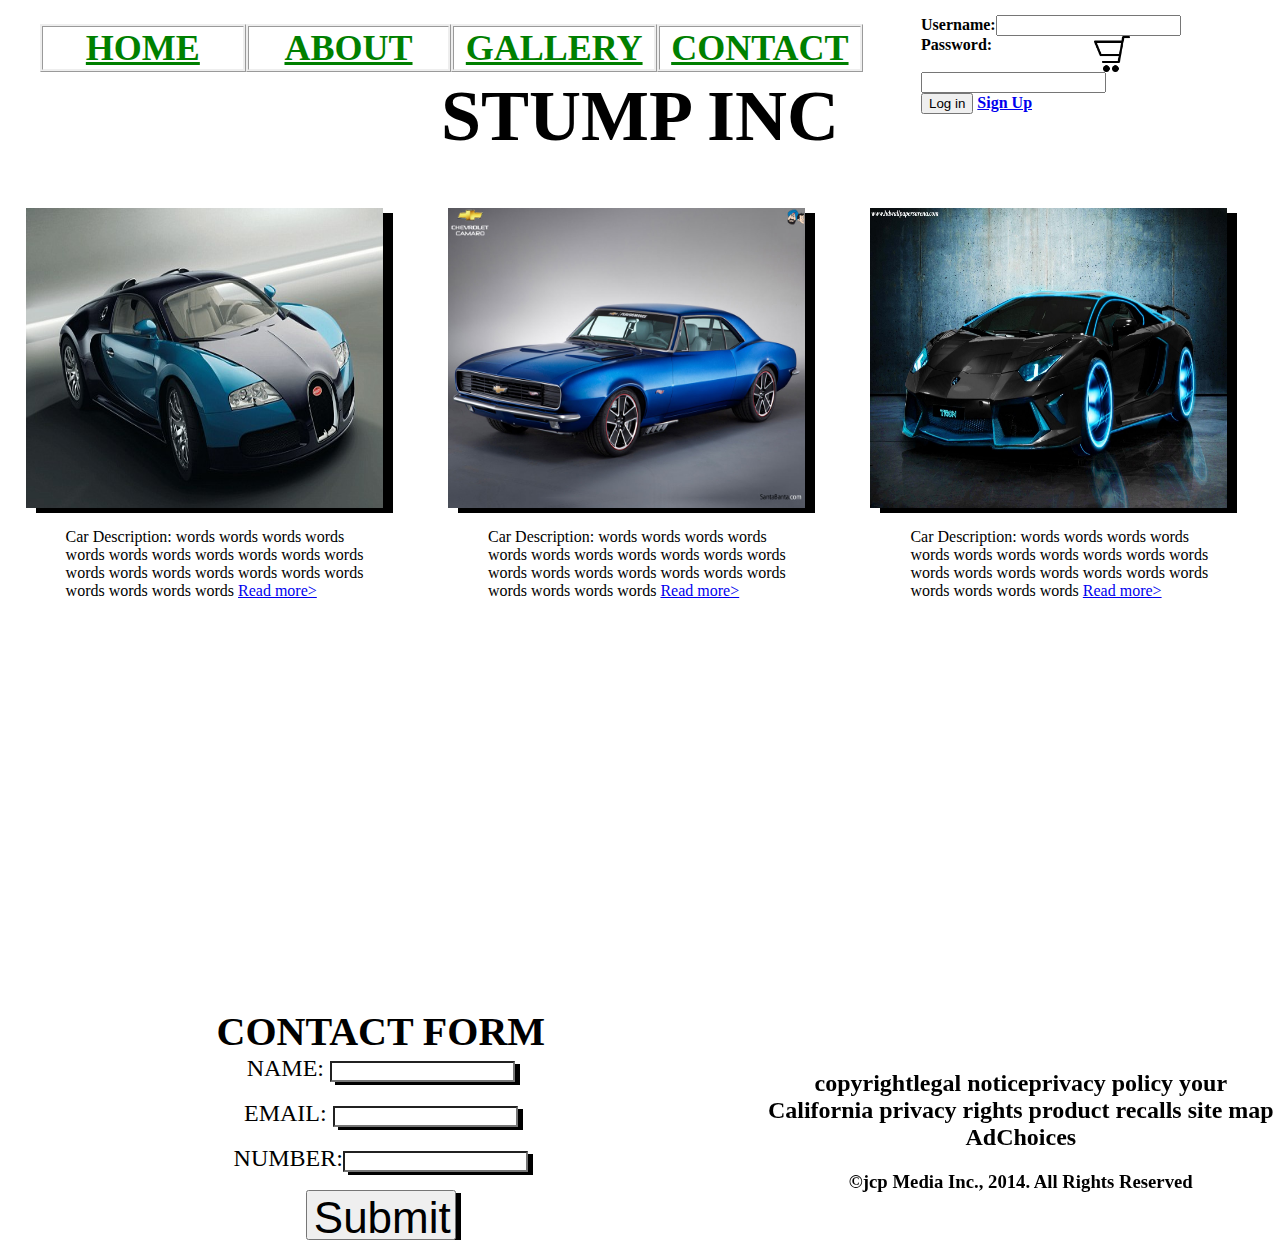
<file: index.html>
<!DOCTYPE html>
<html>
	<head>
		<title>
			Stump Inc
		</title>
		<link href="css/load.css" rel="stylesheet" type="text/css">
	</head>
	<body>
		<header id="header">
			<nav>
				<ul>
					<li><a href="..">HOME</a></li>
					<li><a href="views/about.html">ABOUT</a></li>
					<li><a href="views/gallery.html">GALLERY</a></li>
					<li><a href="views/contact.html">CONTACT</a></li>
				</ul>
				<article>
					<form title="logIn">
						Username:<input type="text"> 
						<a href="#"><img src="images/shoppingcart.png"></a> <br />
						Password: <input type="password"> <br />
						<input type="submit" value="Log in">
						<a href="#">Sign Up</a>	
					</form>
				</article>
			</nav>
		</header>
		<main id="home">
			<section>
				<h1>STUMP INC</h1>
				<article>
					<a href="views/item1.html">
						<img src="images/car1.jpg">
					</a>
					<p> 
						Car Description: words words words words words words words words words words words
						words words words words words words words words words words words
						<a href="views/item1.html">Read more></a>	
					</p>
				</article>
				<article >
					<img src="images/car2.jpg">
					<p> 
						Car Description: words words words words words words words words words words words
						words words words words words words words words words words words
						<a href="views/item2.html">Read more></a>	
					</p>
				</article>
				<article>
					<img src="images/car3.jpg">
					<p> 
						Car Description: words words words words words words words words words words words
						words words words words words words words words words words words
						 <a href="views/item3.html">Read more></a>	
					</p>
				</article>
			</section>
			<section>
				<iframe width="500" height="400" src="//www.youtube.com/embed/mADkP_RkAw4" frameborder="0" allowfullscreen></iframe>
				<h3>CONTACT FORM</h3>
				<form name=contactForm>
					<p>NAME: <input type="text" input title="Enter your name"></p> <br />
					<p>EMAIL: <input type="text" input title="Enter your Email"></p> <br />
					<p>NUMBER:<input type="text" input title="Enter your phone number"></p> <br />
					<input type="submit" style="height:50px; width:150px; font-size: 44px;"/>
				</form>
			</section>
		</main>
		<footer id="footer">
			<h2>copyrightlegal noticeprivacy policy your California privacy rights product recalls site map AdChoices</h2>
			<h3> &#169;jcp Media Inc., 2014. All Rights Reserved</h3>
		</footer>
	</body>
</html>
</file>
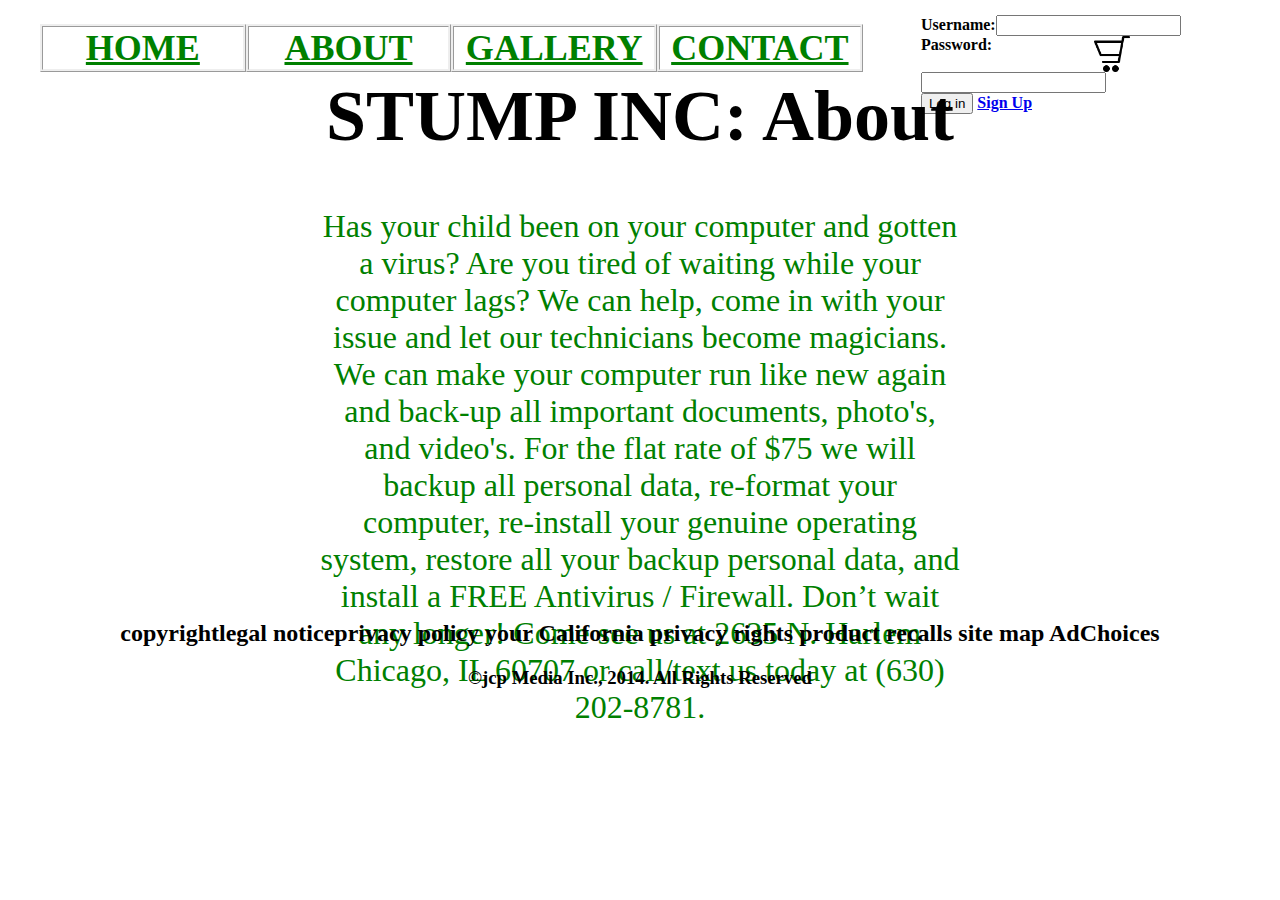
<file: views/about.html>
<!DOCTYPE html>
<html>
	<head>
		<title>
		stumpinc
		</title>
		<link href="../css/load.css" rel="stylesheet" type="text/css">
	</head>
	</head>
	<body>
		<header id="header">
			<nav>
				<ul>
					<li><a href="..">HOME</a></li>
					<li><a href="#">ABOUT</a></li>
					<li><a href="../views/gallery.html">GALLERY</a></li>
					<li><a href="../views/contact.html">CONTACT</a></li>
				</ul>
				<article>
					<form title="logIn">
						Username:<input type="text"> 
						<a href="#"><img src="../images/shoppingcart.png"></a> <br />
						Password: <input type="password"> <br />
						<input type="submit" value="Log in">
						<a href="#">Sign Up</a>	
					</form>
				</article>
			</nav>
		</header>
		<main id="about">
			<section>
				<h1>STUMP INC: About</h1>	
				<article>
					<p>
						Has your child been on your computer and gotten a virus? Are you tired of waiting while your computer lags? 

						We can help, come in with your issue and let our technicians become magicians. We can make your computer run like new again and back-up all important documents, photo's, and video's. For the flat rate of $75 we will backup all personal data, re-format your computer, re-install your genuine operating system, restore all your backup personal data, and install a FREE Antivirus / Firewall.

						Don’t wait any longer! Come see us at 2635 N. Harlem Chicago, IL 60707 or call/text us today at (630) 202-8781. <br />
					</p>
				</article>
			</section>
		</main>
		<footer id="footer">
			<h2> copyrightlegal noticeprivacy policy your California privacy rights product recalls site map AdChoices</h2>
			<h3> &#169;jcp Media Inc., 2014. All Rights Reserved</h3>
		</footer>
	</body>
</file>
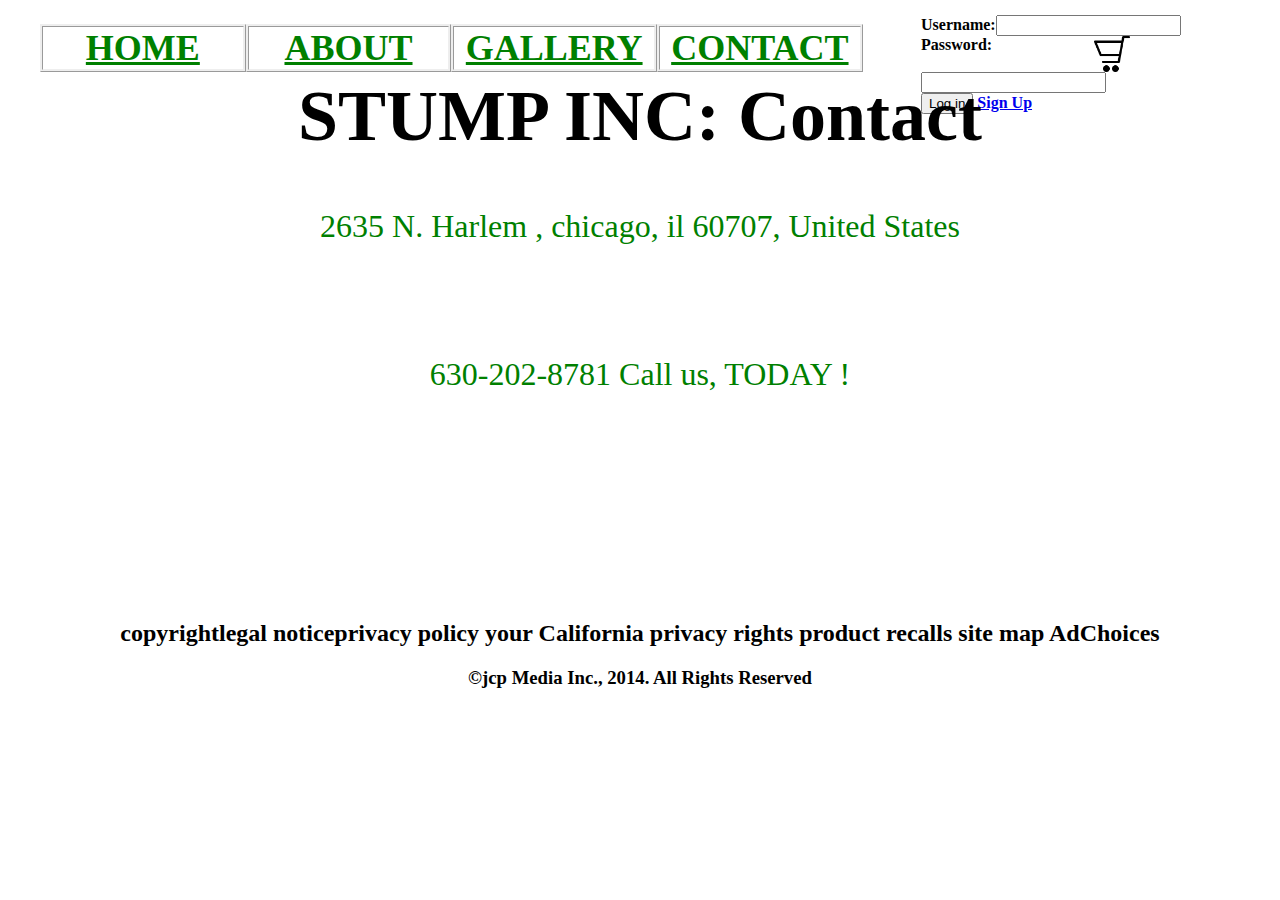
<file: views/contact.html>
<!DOCTYPE html>
<html>
	<head>
		<title>
			stumpinc
		</title>
		<link href="../css/load.css" rel="stylesheet" type="text/css">
	</head>
	<body>
		<header id="header">
			<nav>
				<ul>
					<li><a href="..">HOME</a></li>
					<li><a href="../views/about.html">ABOUT</a></li>
					<li><a href="../views/gallery.html">GALLERY</a></li>
					<li><a href="#">CONTACT</a></li>
				</ul>
				<article>
					<form title="logIn">
						Username:<input type="text"> 
						<a href="#"><img src="../images/shoppingcart.png"></a> <br />
						Password: <input type="password"> <br />
						<input type="submit" value="Log in">
						<a href="#">Sign Up</a>	
					</form>
				</article>
			</nav>
		</header>
		<main id="contact">
			<section>
				<h1>STUMP INC: Contact</h1>
				<article>
					<p>
						2635 N. Harlem , chicago, il 60707, United States<br />
						<br />
						<br />
						<br />
						630-202-8781 Call us, TODAY !
					</p>
				</article>
			</section>
		</main>
		<footer id="footer">
			<h2>copyrightlegal noticeprivacy policy your California privacy rights product recalls site map AdChoices</h2>
			<h3> &#169;jcp Media Inc., 2014. All Rights Reserved</h3>
		</footer>
	</body>
</file>
<file: css/load.css>
@import 'template/general.css';
@import 'template/header.css';
@import 'template/footer.css';
@import 'views/load.css';
</file>
